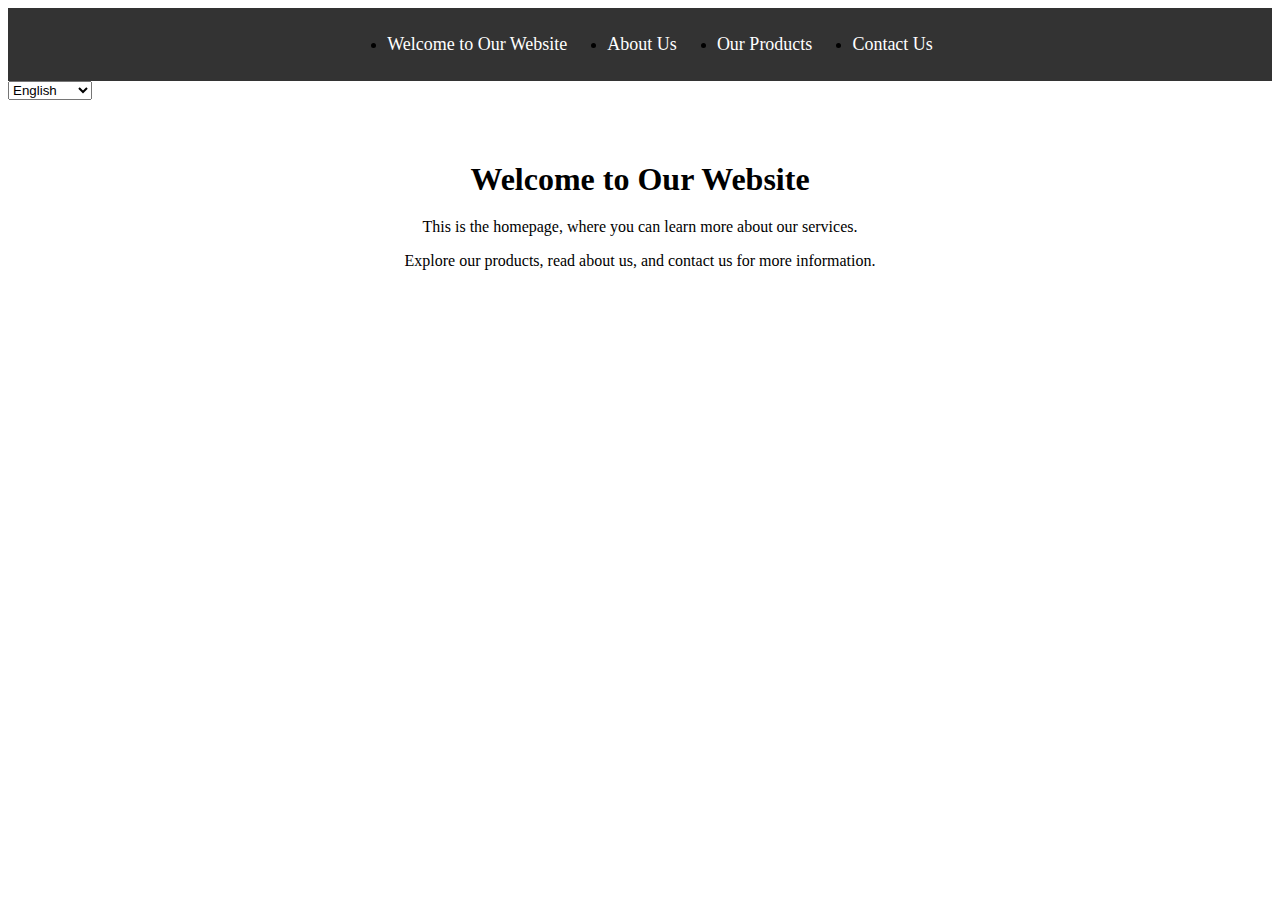
<file: index.html>
<!DOCTYPE html>
<html lang="en">
<head>
    <meta charset="UTF-8">
    <meta name="viewport" content="width=device-width, initial-scale=1.0">
    <title id="titleindex"></title>
    <link id="css-link" rel="stylesheet" href="./css/styles.css">
</head>
<body>

    <!-- Placeholder for Header -->
    <div id="header-placeholder"></div>

    <select id="language-selector">
        <option value="en">English</option>
        <option value="hu">Hungarian</option>
        <option value="de">German</option>
        <option value="fr">French</option>
        <option value="nl">Dutch</option>
        <option value="be">Belgian</option>
    </select>

    <!-- Main content -->
    <div class="content">
        <h1 id="h1index"></h1> <!-- Injected Header -->
        <p id="p1index"></p> <!-- Injected first paragraph -->
        <p id="p2index"></p> <!-- Injected second paragraph -->
    </div>

    <!-- Placeholder for Footer -->
    <div id="footer-placeholder"></div>

    <script id="js-script" src="./js/header-footer.js"></script>
    <script id="js-script" src="./js/script.js"></script> <!-- This will load the content dynamically -->
</body>
</html>
</file>
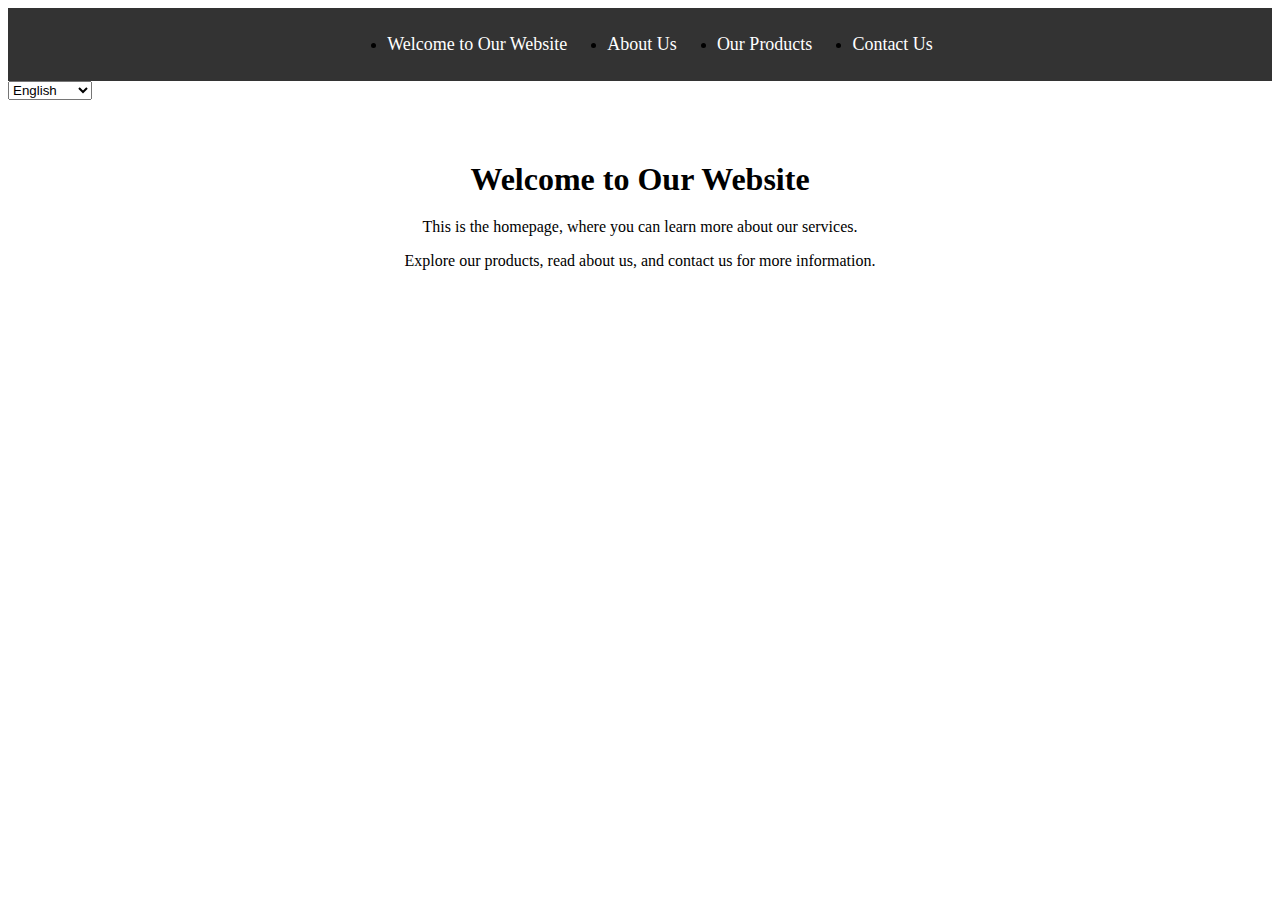
<file: html/index.html>
<!DOCTYPE html>
<html lang="en">
<head>
    <meta charset="UTF-8">
    <meta name="viewport" content="width=device-width, initial-scale=1.0">
    <title id="titleindex"></title>
    <link rel="stylesheet" href="../css/styles.css">
</head>
<body>

    <!-- Placeholder for Header -->
    <div id="header-placeholder"></div>

    <select id="language-selector">
        <option value="en">English</option>
        <option value="hu">Hungarian</option>
        <option value="de">German</option>
        <option value="fr">French</option>
        <option value="nl">Dutch</option>
        <option value="be">Belgian</option>
    </select>

    <!-- Main content -->
    <div class="content">
        <h1 id="h1index"></h1> <!-- Injected Header -->
        <p id="p1index"></p> <!-- Injected first paragraph -->
        <p id="p2index"></p> <!-- Injected second paragraph -->
    </div>

    <!-- Placeholder for Footer -->
    <div id="footer-placeholder"></div>

    <script src="../js/header-footer.js"></script>
    <script src="../js/script.js"></script> <!-- This will load the content dynamically -->
</body>
</html>
</file>
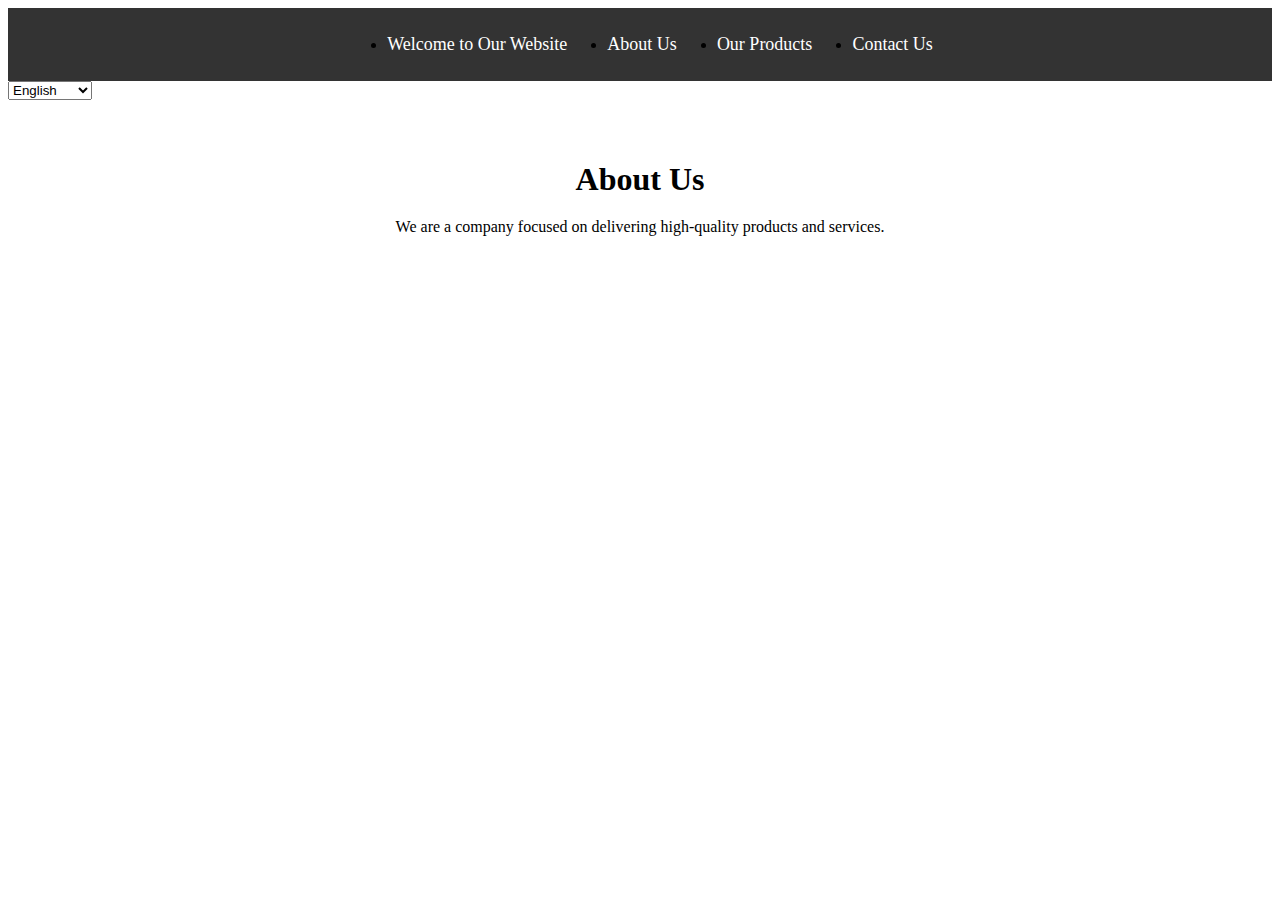
<file: about.html>
<!DOCTYPE html>
<html lang="en">
<head>
    <meta charset="UTF-8">
    <meta name="viewport" content="width=device-width, initial-scale=1.0">
    <title data-var="about">About Us - My Website</title>
    <link id="css-link" rel="stylesheet" href="/css/styles.css">
</head>
<body>

    <!-- Placeholder for Header -->
    <div id="header-placeholder"></div>

    <select id="language-selector">
        <option value="en">English</option>
        <option value="hu">Hungarian</option>
        <option value="de">German</option>
        <option value="fr">French</option>
        <option value="nl">Dutch</option>
        <option value="be">Belgian</option>
    </select>

    <!-- Main content -->
    <div class="content">
        <h1 id="h1about"></h1> <!-- Header will be injected here -->
        <p id="p1about"></p> <!-- Paragraph -->
    </div>

    <!-- Placeholder for Footer -->
    <div id="footer-placeholder"></div>

    <script id="js-script" src="/js/header-footer.js"></script>
    <script id="js-script" src="/js/script.js"></script> <!-- This will handle language selection -->
</body>
</html>
</file>
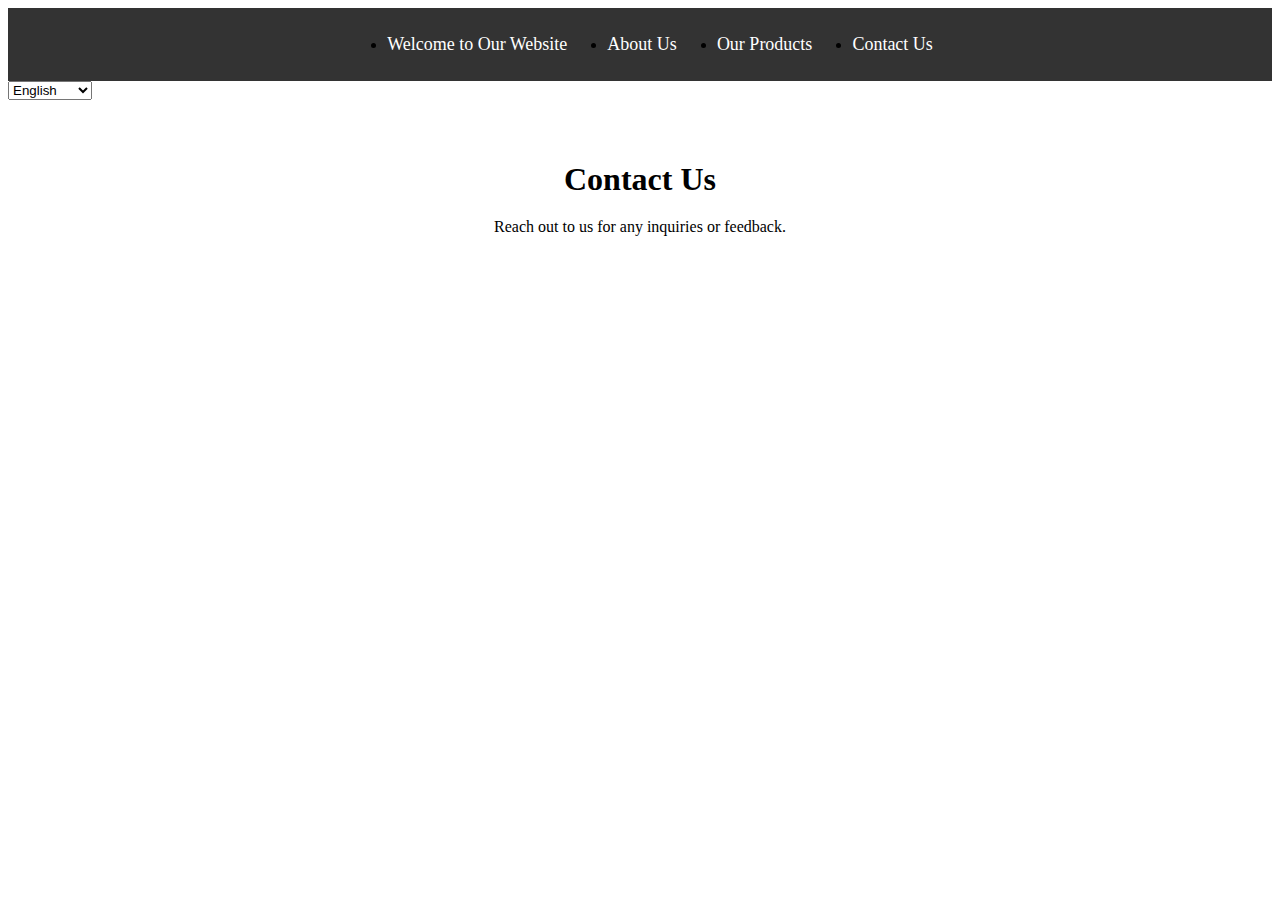
<file: contact.html>
<!DOCTYPE html>
<html lang="en">
<head>
    <meta charset="UTF-8">
    <meta name="viewport" content="width=device-width, initial-scale=1.0">
    <title data-var="contact">Contact Us - My Website</title>
    <link id="css-link" rel="stylesheet" href="/css/styles.css">
</head>
<body>

    <!-- Placeholder for Header -->
    <div id="header-placeholder"></div>

    <select id="language-selector">
        <option value="en">English</option>
        <option value="hu">Hungarian</option>
        <option value="de">German</option>
        <option value="fr">French</option>
        <option value="nl">Dutch</option>
        <option value="be">Belgian</option>
    </select>

    <!-- Main content -->
    <div class="content">
        <h1 id="h1contact"></h1> <!-- Header will be injected here -->
        <p id="p1contact"></p> <!-- Paragraph -->
    </div>

    <!-- Placeholder for Footer -->
    <div id="footer-placeholder"></div>

    <script id="js-script" src="/js/header-footer.js"></script>
    <script id="js-script" src="/js/script.js"></script> <!-- This will handle language selection -->
</body>
</html>
</file>
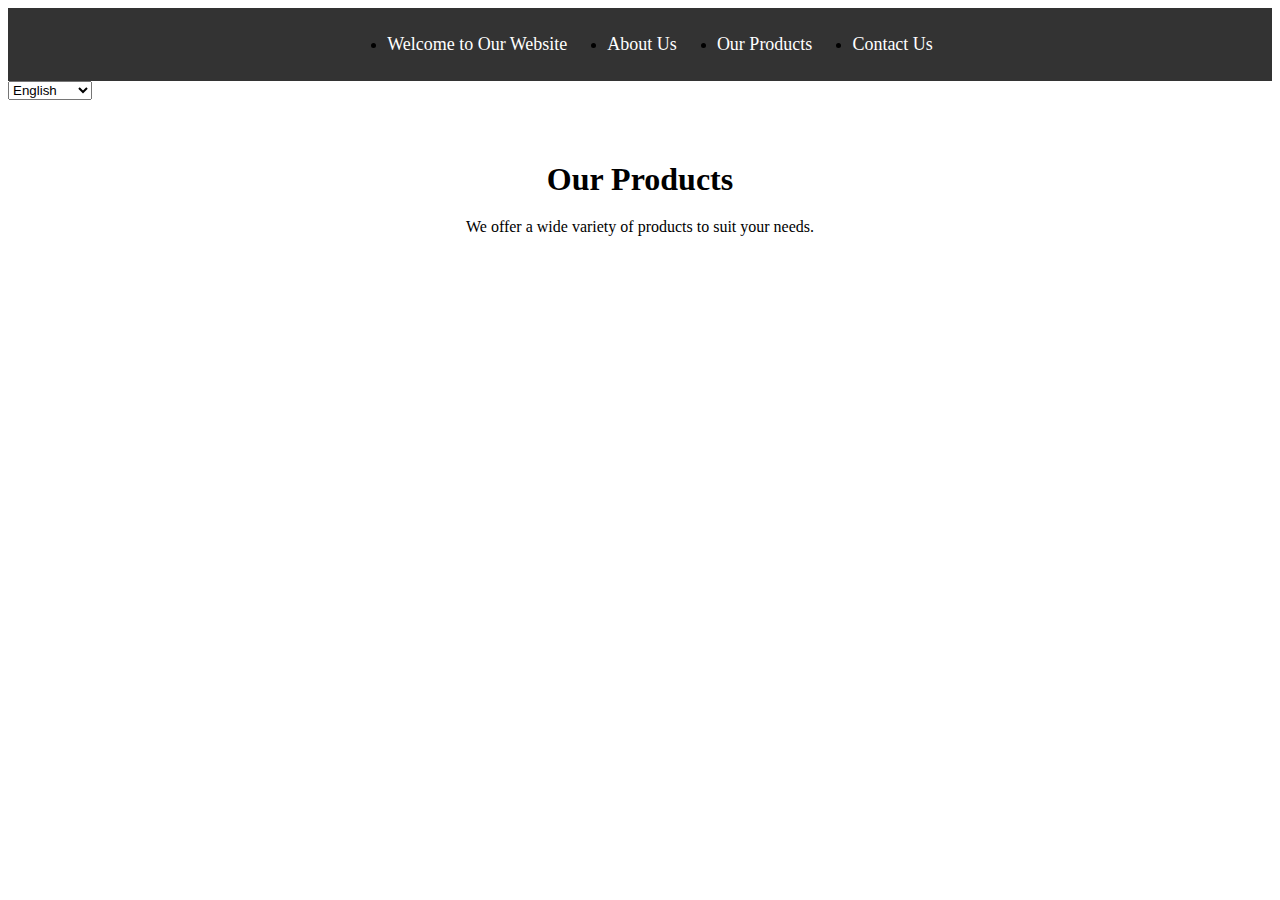
<file: products.html>
<!DOCTYPE html>
<html lang="en">
<head>
    <meta charset="UTF-8">
    <meta name="viewport" content="width=device-width, initial-scale=1.0">
    <title data-var="products">Products - My Website</title>
    <link id="css-link" rel="stylesheet" href="/css/styles.css">
</head>
<body>

    <!-- Placeholder for Header -->
    <div id="header-placeholder"></div>

    <select id="language-selector">
        <option value="en">English</option>
        <option value="hu">Hungarian</option>
        <option value="de">German</option>
        <option value="fr">French</option>
        <option value="nl">Dutch</option>
        <option value="be">Belgian</option>
    </select>

    <!-- Main content -->
    <div class="content">
        <h1 id="h1products"></h1> <!-- Header will be injected here -->
        <p id="p1products"></p> <!-- Paragraph -->
    </div>

    <!-- Placeholder for Footer -->
    <div id="footer-placeholder"></div>

    <script id="js-script" src="/js/header-footer.js"></script>
    <script id="js-script" src="/js/script.js"></script> <!-- This will handle language selection -->
</body>
</html>
</file>
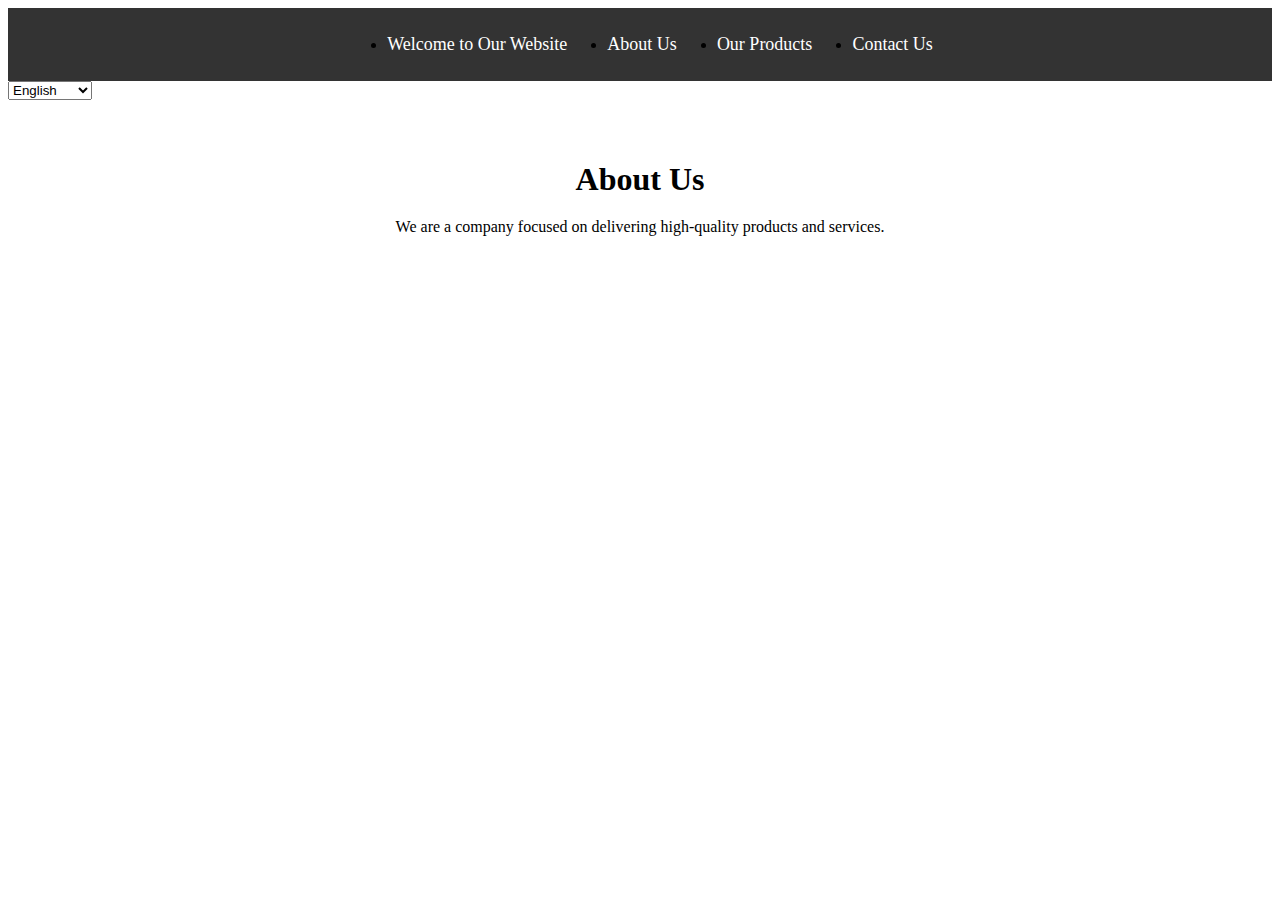
<file: html/about.html>
<!DOCTYPE html>
<html lang="en">
<head>
    <meta charset="UTF-8">
    <meta name="viewport" content="width=device-width, initial-scale=1.0">
    <title data-var="about">About Us - My Website</title>
    <link rel="stylesheet" href="../css/styles.css">
</head>
<body>

    <!-- Placeholder for Header -->
    <div id="header-placeholder"></div>

    <select id="language-selector">
        <option value="en">English</option>
        <option value="hu">Hungarian</option>
        <option value="de">German</option>
        <option value="fr">French</option>
        <option value="nl">Dutch</option>
        <option value="be">Belgian</option>
    </select>

    <!-- Main content -->
    <div class="content">
        <h1 id="h1about"></h1> <!-- Header will be injected here -->
        <p id="p1about"></p> <!-- Paragraph -->
    </div>

    <!-- Placeholder for Footer -->
    <div id="footer-placeholder"></div>

    <script src="../js/header-footer.js"></script>
    <script src="../js/script.js"></script> <!-- This will handle language selection -->
</body>
</html>
</file>
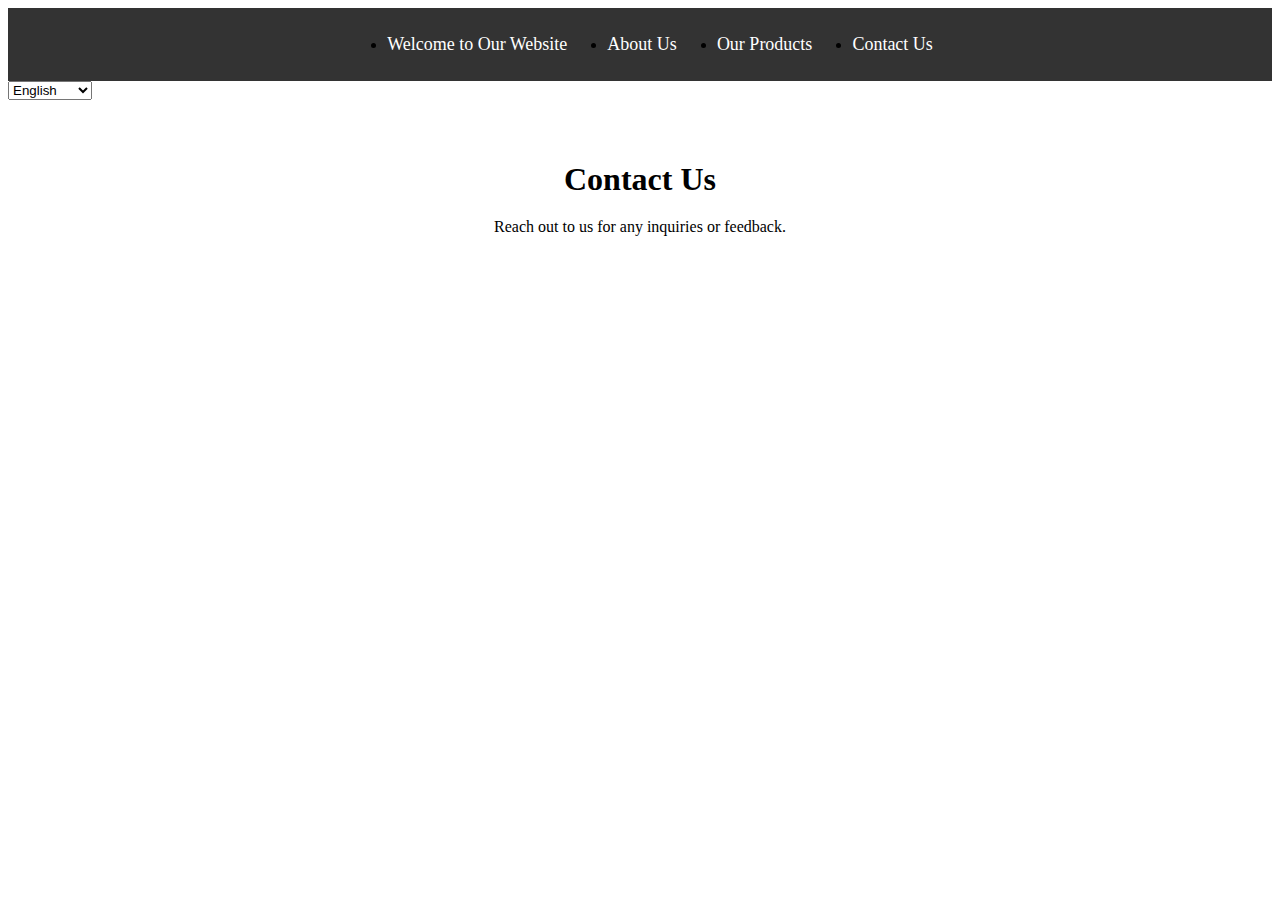
<file: html/contact.html>
<!DOCTYPE html>
<html lang="en">
<head>
    <meta charset="UTF-8">
    <meta name="viewport" content="width=device-width, initial-scale=1.0">
    <title data-var="contact">Contact Us - My Website</title>
    <link rel="stylesheet" href="../css/styles.css">
</head>
<body>

    <!-- Placeholder for Header -->
    <div id="header-placeholder"></div>

    <select id="language-selector">
        <option value="en">English</option>
        <option value="hu">Hungarian</option>
        <option value="de">German</option>
        <option value="fr">French</option>
        <option value="nl">Dutch</option>
        <option value="be">Belgian</option>
    </select>

    <!-- Main content -->
    <div class="content">
        <h1 id="h1contact"></h1> <!-- Header will be injected here -->
        <p id="p1contact"></p> <!-- Paragraph -->
    </div>

    <!-- Placeholder for Footer -->
    <div id="footer-placeholder"></div>

    <script src="../js/header-footer.js"></script>
    <script src="../js/script.js"></script> <!-- This will handle language selection -->
</body>
</html>
</file>
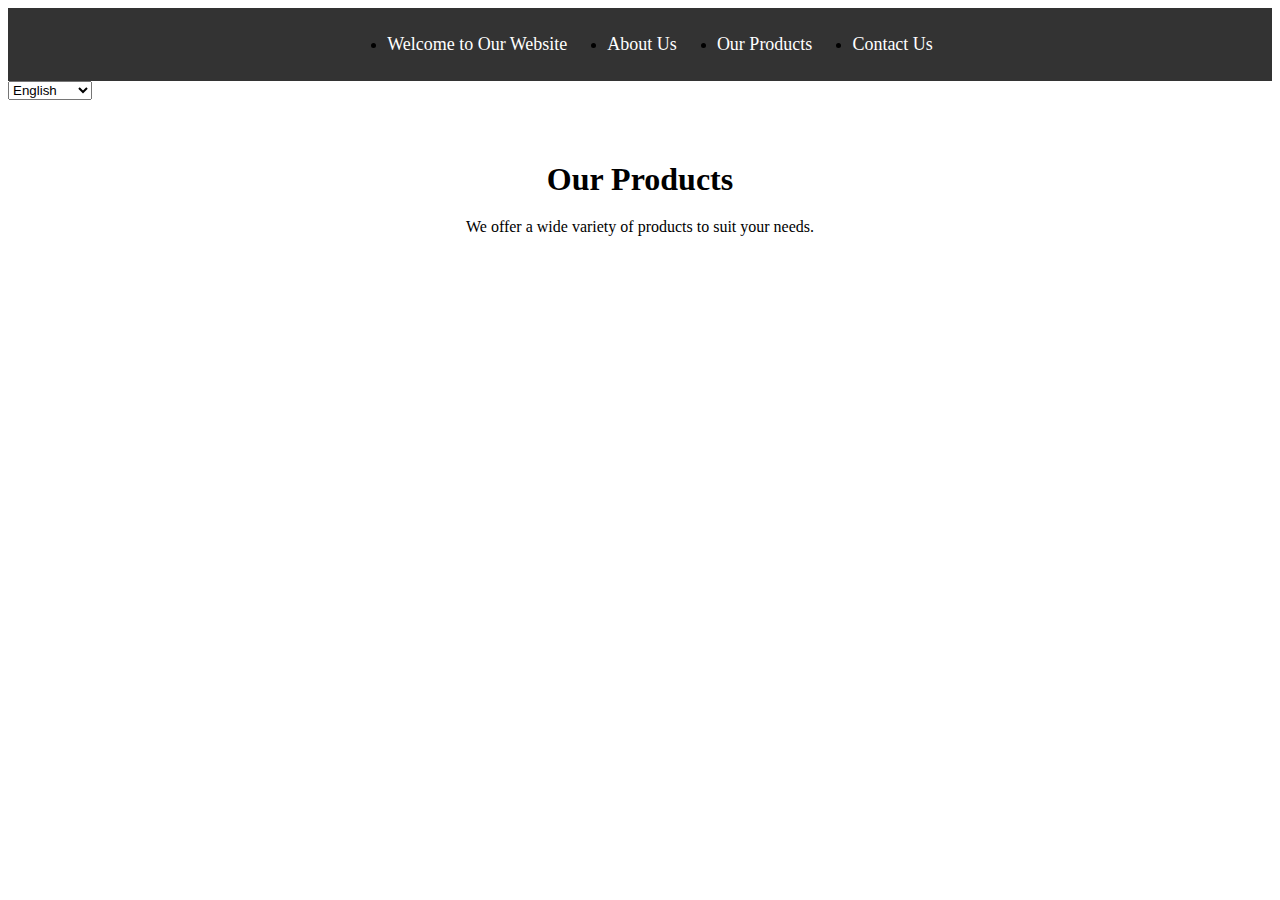
<file: html/products.html>
<!DOCTYPE html>
<html lang="en">
<head>
    <meta charset="UTF-8">
    <meta name="viewport" content="width=device-width, initial-scale=1.0">
    <title data-var="products">Products - My Website</title>
    <link rel="stylesheet" href="../css/styles.css">
</head>
<body>

    <!-- Placeholder for Header -->
    <div id="header-placeholder"></div>

    <select id="language-selector">
        <option value="en">English</option>
        <option value="hu">Hungarian</option>
        <option value="de">German</option>
        <option value="fr">French</option>
        <option value="nl">Dutch</option>
        <option value="be">Belgian</option>
    </select>

    <!-- Main content -->
    <div class="content">
        <h1 id="h1products"></h1> <!-- Header will be injected here -->
        <p id="p1products"></p> <!-- Paragraph -->
    </div>

    <!-- Placeholder for Footer -->
    <div id="footer-placeholder"></div>

    <script src="../js/header-footer.js"></script>
    <script src="../js/script.js"></script> <!-- This will handle language selection -->
</body>
</html>
</file>
<file: css/styles.css>
/* Header styles */
#header {
    background-color: #333;
    color: white;
    padding: 20px 0;
    text-align: center;
    display: block; /* Ensure it's not hidden */
    width: 100%;
    box-sizing: border-box; /* To include padding in width */
}

#header nav ul {
    list-style-type: none;
    padding: 0;
    margin-top: 10px;
}

#header nav ul li {
    display: inline-block;
    margin: 0 15px;
}

#header nav ul li a {
    color: white;
    text-decoration: none;
    font-weight: bold;
    font-size: 18px;
}

#header nav ul li a:hover {
    text-decoration: underline;
}

/* Footer styles */
#footer {
    background-color: #333;
    color: white;
    padding: 20px 0;
    text-align: center;
    position: relative;
    bottom: 0;
    width: 100%;
    display: block; /* Ensure it's not hidden */
    box-sizing: border-box;
}

#footer p {
    margin: 5px 0;
}

/* Content styles */
.content {
    padding: 40px 20px;
    text-align: center;
}

.content h1 {
    font-size: 2em;
    margin-bottom: 20px;
}

/* Navigation bar (horizontal) */
nav {
    background-color: #333;
    padding: 10px 0;
    position: sticky;
    top: 0;
    z-index: 10;
}

nav ul {
    display: flex;
    justify-content: center;
}

nav ul li {
    margin: 0 20px;
}

nav ul li a {
    color: white;
    text-decoration: none;
    font-size: 18px;
}

nav ul li a:hover {
    text-decoration: underline;
}

/* Responsive styles */
@media screen and (max-width: 768px) {
    #header nav ul {
        text-align: center;
    }

    #header nav ul li {
        display: block;
        margin-bottom: 10px;
    }

    .content {
        padding: 20px;
    }
}

@media screen and (max-width: 480px) {
    #header nav ul li {
        font-size: 16px;
    }
}
</file>
